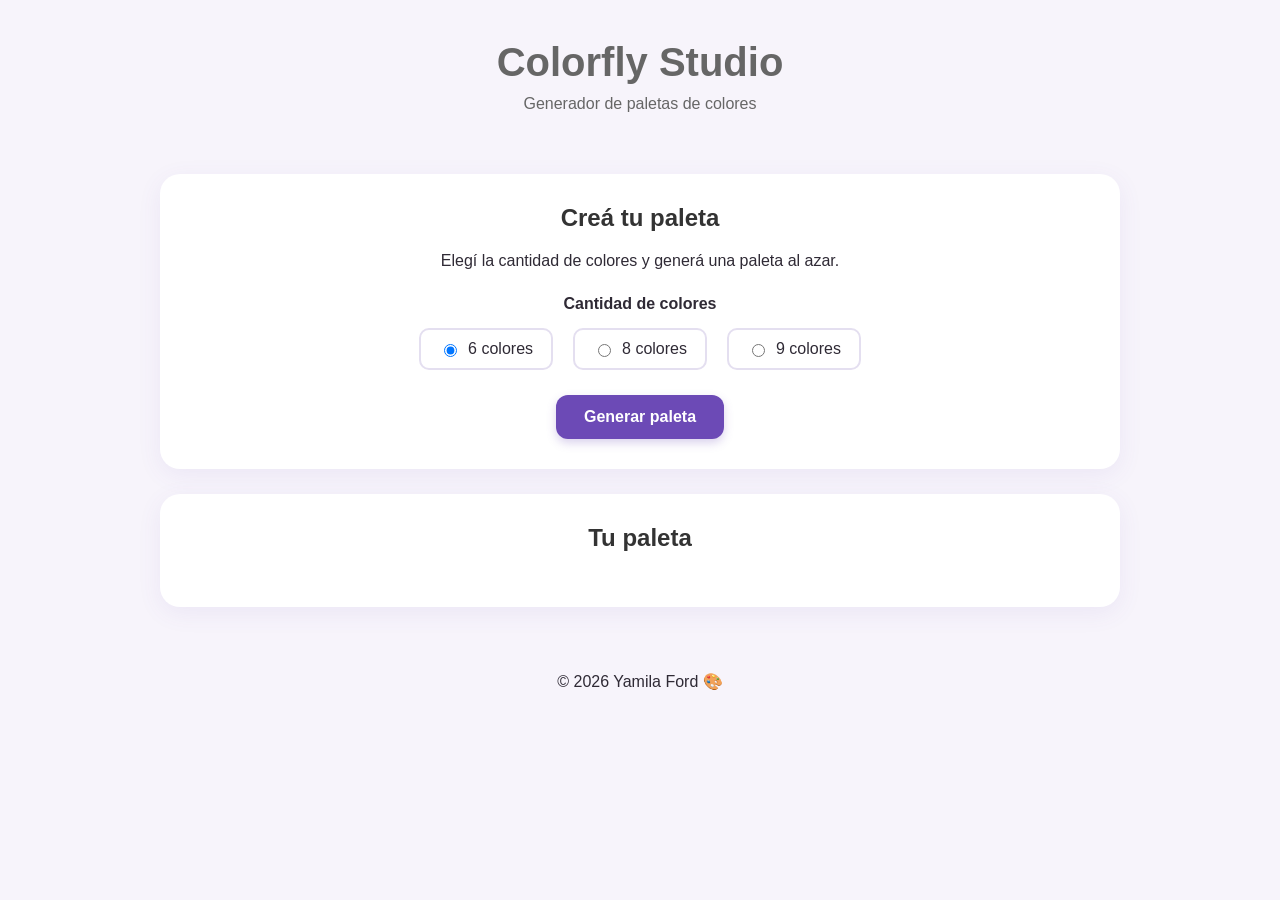
<file: index.html>
<!DOCTYPE html>
<html lang="es">
<head>
  <meta charset="UTF-8">
  <meta http-equiv="refresh" content="0; url=Desarrollo/index.html">
  <title>Colorfly Studio</title>
</head>
<body>
  <p>Abriendo Colorfly Studio...</p>
</body>
</html>
</file>
<file: Desarrollo/style.css>
* {
    box-sizing: border-box;
}

body {
    margin: 0;
    font-family: Arial, Helvetica, sans-serif;
    background-color: #f7f4fb;
    color: #2f2a35;
}

header {
    text-align: center;
    padding: 40px 20px 25px;
}

header h1 {
    margin: 0;
    font-size: 2.5rem;
    color: #666;
}

header p {
    margin-top: 10px;
    color: #666;
}

main {
    max-width: 1000px;
    margin: 0 auto;
    padding: 20px;
}

main section {
    background-color: #ffffff;
    border-radius: 20px;
    padding: 30px;
    margin-bottom: 25px;
    text-align: center;
    box-shadow: 0 6px 25px rgba(108, 74, 182, 0.08);
}

main h2 {
    margin-top: 0;
    color: #333;
}

fieldset {
    border: none;
    margin: 25px 0;
    padding: 0;
    display: flex;
    justify-content: center;
    gap: 20px;
    flex-wrap: wrap;
}

legend {
    font-weight: bold;
    margin-bottom: 15px;
    width: 100%;
}

fieldset label {
    display: flex;
    align-items: center;
    gap: 8px;
    cursor: pointer;
    padding: 10px 18px;
    border: 2px solid #e4dff0;
    border-radius: 10px;
    transition: all 0.25s ease;
}

fieldset label:hover {
    background-color: #f1ebff;
    border-color: #6c4ab6;
    box-shadow: 0 5px 12px rgba(108, 74, 182, 0.18);
}

#generate-btn {
    background-color: #6c4ab6;
    color: #ffffff;
    border: none;
    border-radius: 12px;
    padding: 13px 28px;
    font-size: 1rem;
    font-weight: bold;
    cursor: pointer;
    transition: background-color 0.25s ease, transform 0.2s ease, box-shadow 0.2s ease;
    box-shadow: 0 4px 10px rgba(108, 74, 182, 0.25);
}

#generate-btn:hover {
    background-color: #58399b;
    transform: translateY(-2px);
    box-shadow: 0 7px 15px rgba(108, 74, 182, 0.30);
}

#generate-btn:focus-visible {
    outline: 3px solid #222;
    outline-offset: 3px;
}

#palette {
    display: grid;
    grid-template-columns: repeat(3, 1fr);
    gap: 18px;
    margin-top: 25px;
}

.color-card {
    min-height: 170px;
    border-radius: 16px;
    display: flex;
    align-items: flex-end;
    justify-content: center;
    padding: 15px;
    transition: transform 0.25s ease, box-shadow 0.25s ease;
    box-shadow: 0 4px 12px rgba(0, 0, 0, 0.10);
}

.color-card:hover {
    transform: translateY(-7px) scale(1.02);
    box-shadow: 0 10px 20px rgba(0, 0, 0, 0.15);
}

.color-value {
    background-color: rgba(255, 255, 255, 0.92);
    color: #333;
    padding: 9px 14px;
    border-radius: 10px;
    margin: 0;
    font-weight: bold;
    font-size: 0.95rem;
    letter-spacing: 0.5px;
}

@media (max-width: 700px) {
    main {
        padding: 15px;
    }

    main section {
        padding: 20px;
    }

    #palette {
        grid-template-columns: 1fr;
    }

    fieldset {
        flex-direction: column;
        align-items: stretch;
    }

    fieldset label {
        justify-content: center;
    }

    header h1 {
        font-size: 2rem;
    }
}

footer {
    width: 100%;
    text-align: center !important;
    margin-top: 20px;
}
</file>
